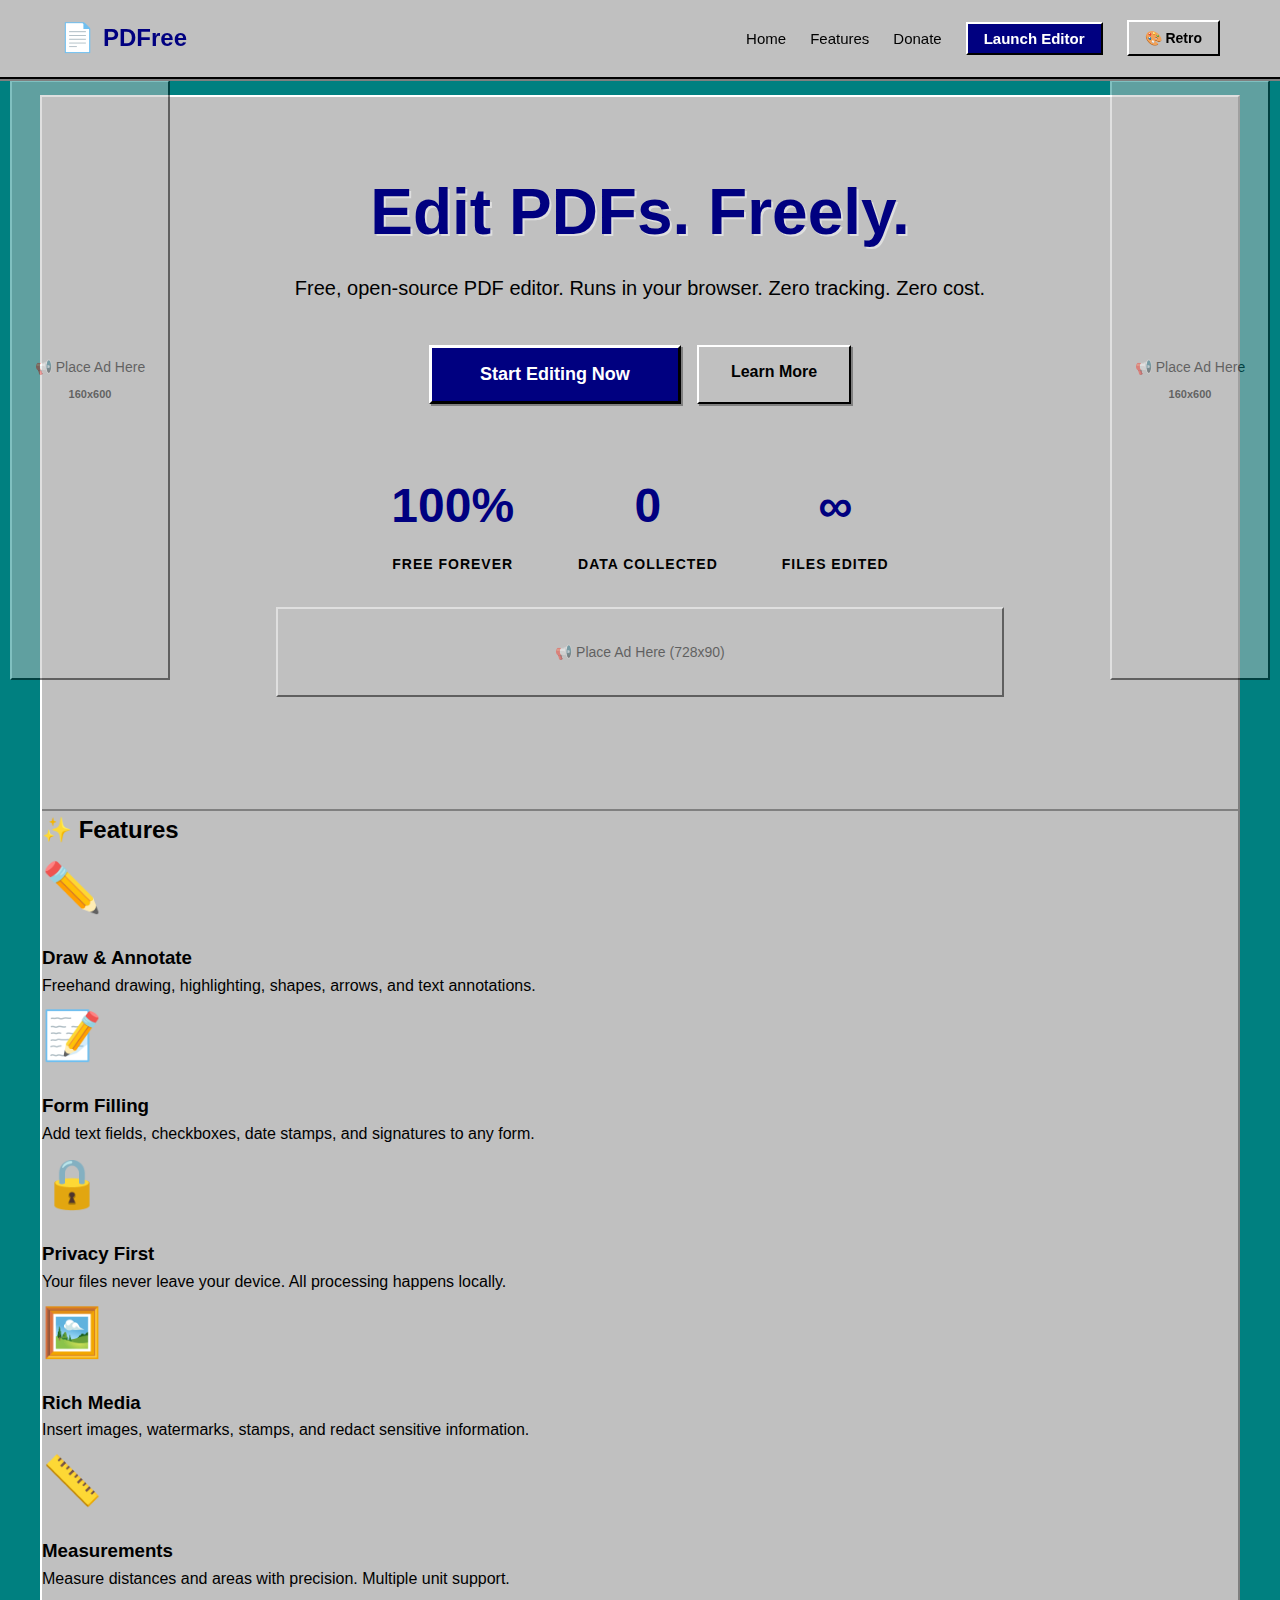
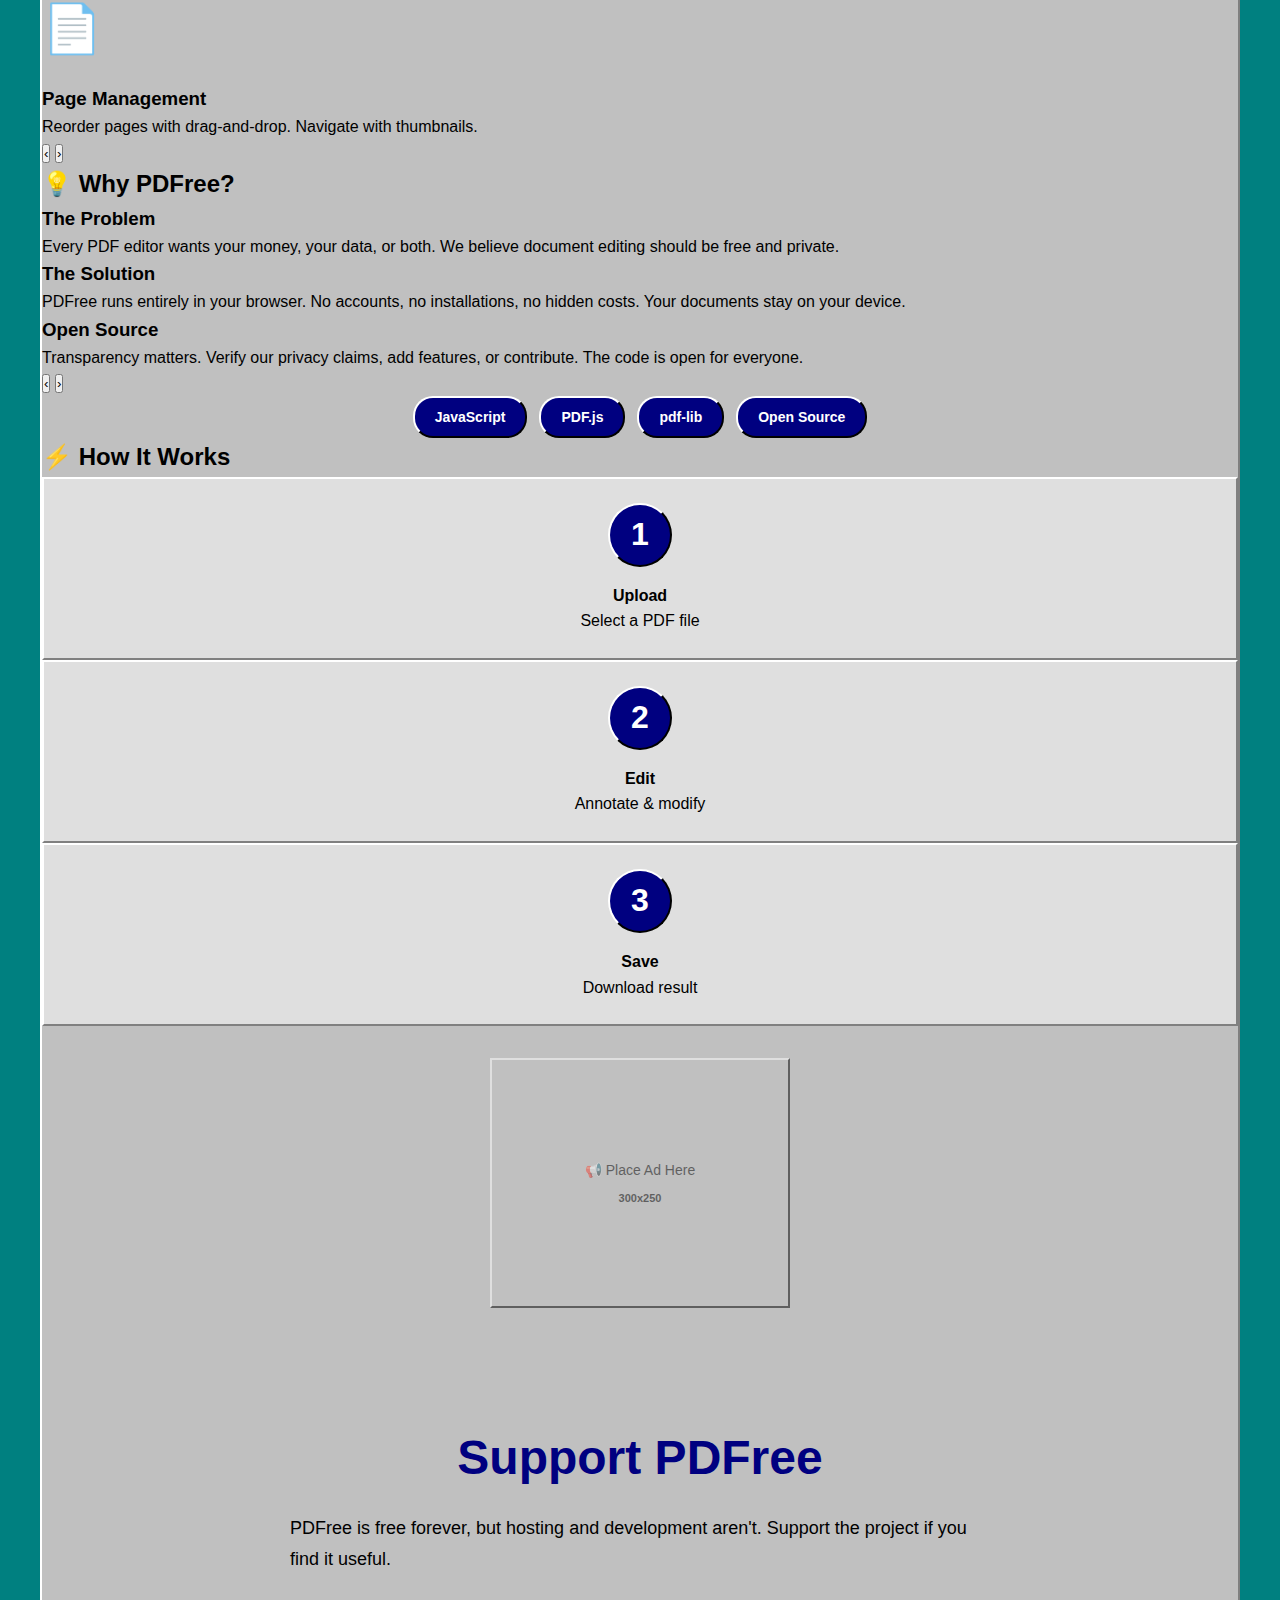
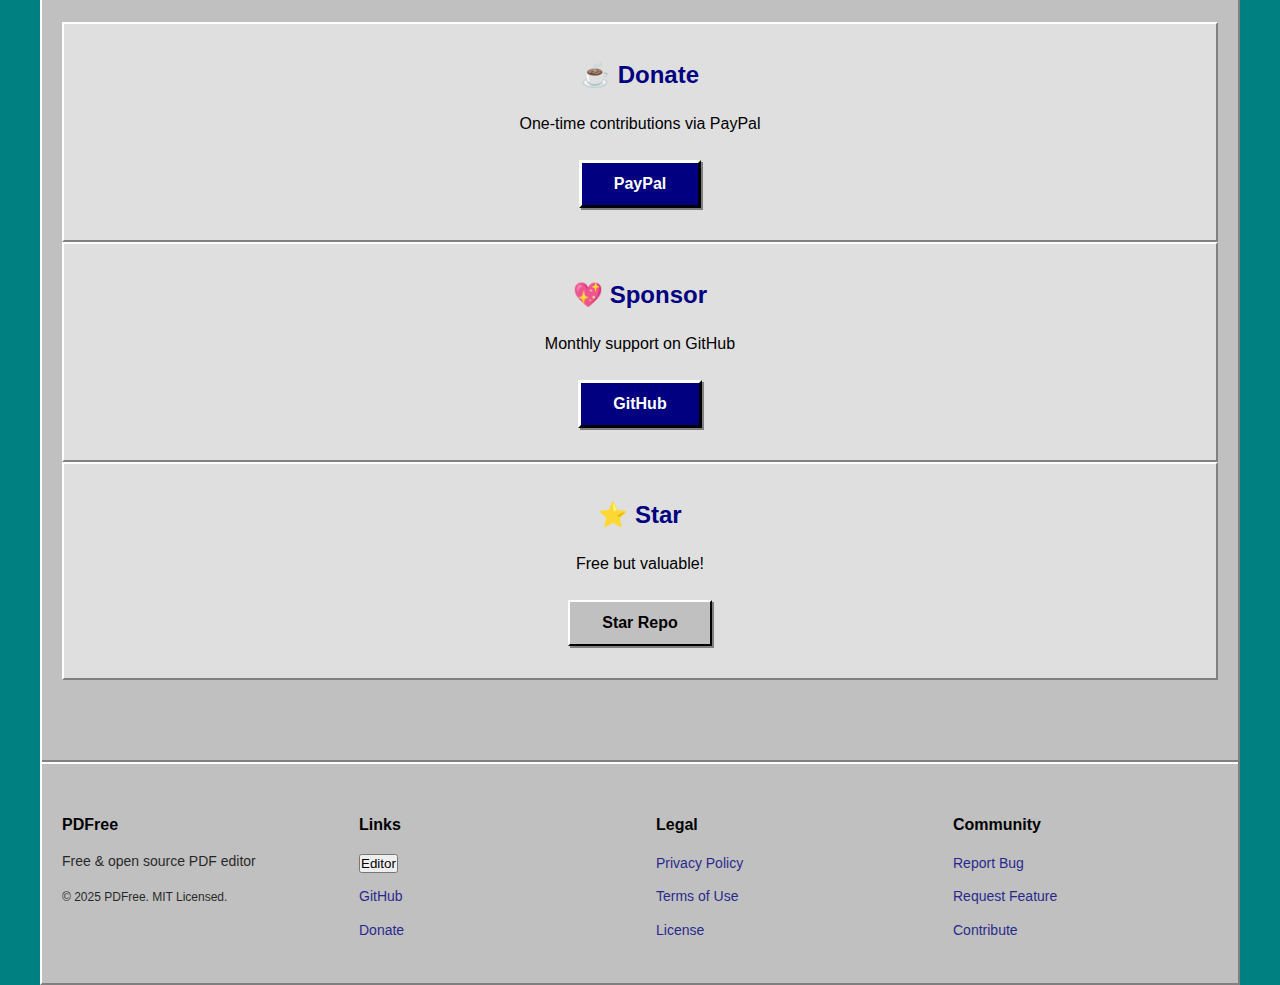
<file: index.html>
<!DOCTYPE html>
<html lang="en">

<head>
  <meta charset="utf-8" />
  <title>PDFree - Free Open Source PDF Editor</title>
  <meta name="viewport" content="width=device-width, initial-scale=1" />
  <link rel="stylesheet" href="src/styles/landing.css" />
  <link rel="stylesheet" href="src/styles/themes/retro95-landing.css" />
  <link rel="stylesheet" href="src/styles/themes/modern2030-landing.css" />
</head>

<body>
  <!-- Left Ad Banner -->
  <div class="ad-banner ad-left">
    <div class="ad-placeholder">
      <p>📢 Place Ad Here</p>
      <p class="ad-size">160x600</p>
    </div>
  </div>

  <!-- Right Ad Banner -->
  <div class="ad-banner ad-right">
    <div class="ad-placeholder">
      <p>📢 Place Ad Here</p>
      <p class="ad-size">160x600</p>
    </div>
  </div>

  <!-- Navigation Bar -->
  <nav class="navbar">
    <div class="nav-container">
      <div class="nav-brand">
        <span class="brand-icon">📄</span>
        <span class="brand-name">PDFree</span>
      </div>
      <ul class="nav-menu">
        <li><a href="#home" class="nav-link">Home</a></li>
        <li><a href="#features" class="nav-link">Features</a></li>
        <li><a href="#donate" class="nav-link">Donate</a></li>
        <li><button class="nav-link nav-cta launch-editor-btn">Launch Editor</button></li>
        <li><button id="themeBtn" class="theme-toggle">🎨 Retro</button></li>
      </ul>
    </div>
  </nav>

  <!-- Main Content -->
  <div class="main-content">
    <!-- Hero Section -->
    <section id="home" class="hero-section">
      <h1 class="hero-title">Edit PDFs. Freely.</h1>
      <p class="hero-subtitle">
        Free, open-source PDF editor. Runs in your browser. Zero tracking. Zero cost.
      </p>
      <div class="hero-actions">
        <button id="uploadBtn" class="btn btn-primary btn-large">Start Editing Now</button>
        <a href="#features" class="btn btn-secondary">Learn More</a>
      </div>
      <input type="file" id="pdfUpload" accept="application/pdf" style="display: none;" />

      <div class="hero-stats">
        <div class="stat-item">
          <span class="stat-number">100%</span>
          <span class="stat-label">Free Forever</span>
        </div>
        <div class="stat-item">
          <span class="stat-number">0</span>
          <span class="stat-label">Data Collected</span>
        </div>
        <div class="stat-item">
          <span class="stat-number">∞</span>
          <span class="stat-label">Files Edited</span>
        </div>
      </div>

      <!-- Horizontal Ad -->
      <div class="ad-horizontal">
        <div class="ad-placeholder">
          <p>📢 Place Ad Here (728x90)</p>
        </div>
      </div>
    </section>

    <!-- Combined Features & Info Section -->
    <section id="features" class="content-section">
      <div class="content-grid">
        <!-- Features Carousel -->
        <div class="content-card features-card">
          <h2 class="card-title">✨ Features</h2>
          <div class="carousel">
            <div class="carousel-track">
              <div class="carousel-item active">
                <div class="feature-icon">✏️</div>
                <h3>Draw & Annotate</h3>
                <p>Freehand drawing, highlighting, shapes, arrows, and text annotations.</p>
              </div>
              <div class="carousel-item">
                <div class="feature-icon">📝</div>
                <h3>Form Filling</h3>
                <p>Add text fields, checkboxes, date stamps, and signatures to any form.</p>
              </div>
              <div class="carousel-item">
                <div class="feature-icon">🔒</div>
                <h3>Privacy First</h3>
                <p>Your files never leave your device. All processing happens locally.</p>
              </div>
              <div class="carousel-item">
                <div class="feature-icon">🖼️</div>
                <h3>Rich Media</h3>
                <p>Insert images, watermarks, stamps, and redact sensitive information.</p>
              </div>
              <div class="carousel-item">
                <div class="feature-icon">📏</div>
                <h3>Measurements</h3>
                <p>Measure distances and areas with precision. Multiple unit support.</p>
              </div>
              <div class="carousel-item">
                <div class="feature-icon">📄</div>
                <h3>Page Management</h3>
                <p>Reorder pages with drag-and-drop. Navigate with thumbnails.</p>
              </div>
            </div>
            <div class="carousel-controls">
              <button class="carousel-btn prev">‹</button>
              <span class="carousel-dots"></span>
              <button class="carousel-btn next">›</button>
            </div>
          </div>
        </div>

        <!-- Mission Carousel -->
        <div class="content-card mission-card">
          <h2 class="card-title">💡 Why PDFree?</h2>
          <div class="carousel">
            <div class="carousel-track">
              <div class="carousel-item active">
                <h3>The Problem</h3>
                <p>Every PDF editor wants your money, your data, or both. We believe document editing should be free and private.</p>
              </div>
              <div class="carousel-item">
                <h3>The Solution</h3>
                <p>PDFree runs entirely in your browser. No accounts, no installations, no hidden costs. Your documents stay on your device.</p>
              </div>
              <div class="carousel-item">
                <h3>Open Source</h3>
                <p>Transparency matters. Verify our privacy claims, add features, or contribute. The code is open for everyone.</p>
              </div>
            </div>
            <div class="carousel-controls">
              <button class="carousel-btn prev">‹</button>
              <span class="carousel-dots"></span>
              <button class="carousel-btn next">›</button>
            </div>
          </div>
          <div class="tech-tags">
            <span class="tech-tag">JavaScript</span>
            <span class="tech-tag">PDF.js</span>
            <span class="tech-tag">pdf-lib</span>
            <span class="tech-tag">Open Source</span>
          </div>
        </div>

        <!-- How It Works -->
        <div class="content-card how-card">
          <h2 class="card-title">⚡ How It Works</h2>
          <div class="steps">
            <div class="step">
              <div class="step-number">1</div>
              <div class="step-text">
                <h4>Upload</h4>
                <p>Select a PDF file</p>
              </div>
            </div>
            <div class="step">
              <div class="step-number">2</div>
              <div class="step-text">
                <h4>Edit</h4>
                <p>Annotate & modify</p>
              </div>
            </div>
            <div class="step">
              <div class="step-number">3</div>
              <div class="step-text">
                <h4>Save</h4>
                <p>Download result</p>
              </div>
            </div>
          </div>
        </div>

        <!-- Square Ad -->
        <div class="ad-square">
          <div class="ad-placeholder">
            <p>📢 Place Ad Here</p>
            <p class="ad-size">300x250</p>
          </div>
        </div>
      </div>
    </section>

    <!-- Donate Section -->
    <section id="donate" class="donate-section">
      <h2 class="section-title">Support PDFree</h2>
      <p class="donate-text">
        PDFree is free forever, but hosting and development aren't. Support the project if you find it useful.
      </p>
      <div class="donate-grid">
        <div class="donate-card">
          <h3>☕ Donate</h3>
          <p>One-time contributions via PayPal</p>
          <button class="btn btn-primary">PayPal</button>
        </div>
        <div class="donate-card">
          <h3>💖 Sponsor</h3>
          <p>Monthly support on GitHub</p>
          <button class="btn btn-primary">GitHub</button>
        </div>
        <div class="donate-card">
          <h3>⭐ Star</h3>
          <p>Free but valuable!</p>
          <button class="btn btn-secondary">Star Repo</button>
        </div>
      </div>
    </section>

    <!-- Footer -->
    <footer class="footer">
      <div class="footer-content">
        <div class="footer-section">
          <h4>PDFree</h4>
          <p>Free & open source PDF editor</p>
          <p class="footer-copyright">© 2025 PDFree. MIT Licensed.</p>
        </div>
        <div class="footer-section">
          <h4>Links</h4>
          <ul>
            <li><button class="footer-link launch-editor-btn">Editor</button></li>
            <li><a href="https://github.com">GitHub</a></li>
            <li><a href="#donate">Donate</a></li>
          </ul>
        </div>
        <div class="footer-section">
          <h4>Legal</h4>
          <ul>
            <li><a href="#">Privacy Policy</a></li>
            <li><a href="#">Terms of Use</a></li>
            <li><a href="#">License</a></li>
          </ul>
        </div>
        <div class="footer-section">
          <h4>Community</h4>
          <ul>
            <li><a href="#">Report Bug</a></li>
            <li><a href="#">Request Feature</a></li>
            <li><a href="#">Contribute</a></li>
          </ul>
        </div>
      </div>
    </footer>
  </div>

  <script src="src/ui/ThemeSwitcher.js"></script>
  <script>
    // Initialize theme switcher
    const themes = ['retro95', 'modern2030'];
    let currentTheme = localStorage.getItem('pdfree-theme') || 'retro95';

    function updateThemeButton() {
      const btn = document.getElementById('themeBtn');
      btn.textContent = currentTheme === 'retro95' ? '🎨 Retro' : '🎨 Modern';
    }

    updateThemeButton();

    document.getElementById('themeBtn').addEventListener('click', () => {
      const currentIndex = themes.indexOf(currentTheme);
      currentTheme = themes[(currentIndex + 1) % themes.length];
      document.documentElement.setAttribute('data-theme', currentTheme);
      localStorage.setItem('pdfree-theme', currentTheme);
      updateThemeButton();
    });

    // PDF Upload functionality
    const pdfUpload = document.getElementById('pdfUpload');
    const uploadBtn = document.getElementById('uploadBtn');
    const launchBtns = document.querySelectorAll('.launch-editor-btn');

    async function handleFileUpload(file) {
      if (!file) return;
      const arrayBuffer = await file.arrayBuffer();
      const base64 = btoa(String.fromCharCode(...new Uint8Array(arrayBuffer)));
      sessionStorage.setItem('pdfData', base64);
      location.href = 'editor.html';
    }

    uploadBtn.addEventListener('click', () => pdfUpload.click());
    launchBtns.forEach(btn => btn.addEventListener('click', () => pdfUpload.click()));
    pdfUpload.addEventListener('change', async (e) => {
      if (e.target.files[0]) await handleFileUpload(e.target.files[0]);
    });

    // Carousel functionality
    document.querySelectorAll('.carousel').forEach(carousel => {
      const track = carousel.querySelector('.carousel-track');
      const items = track.querySelectorAll('.carousel-item');
      const prevBtn = carousel.querySelector('.prev');
      const nextBtn = carousel.querySelector('.next');
      const dotsContainer = carousel.querySelector('.carousel-dots');

      let currentIndex = 0;

      // Create dots
      items.forEach((_, i) => {
        const dot = document.createElement('span');
        dot.className = 'dot' + (i === 0 ? ' active' : '');
        dot.addEventListener('click', () => goToSlide(i));
        dotsContainer.appendChild(dot);
      });

      const dots = dotsContainer.querySelectorAll('.dot');

      function goToSlide(index) {
        items[currentIndex].classList.remove('active');
        dots[currentIndex].classList.remove('active');
        currentIndex = index;
        items[currentIndex].classList.add('active');
        dots[currentIndex].classList.add('active');
      }

      prevBtn.addEventListener('click', () => {
        goToSlide((currentIndex - 1 + items.length) % items.length);
      });

      nextBtn.addEventListener('click', () => {
        goToSlide((currentIndex + 1) % items.length);
      });

      // Auto-advance every 5 seconds
      setInterval(() => {
        goToSlide((currentIndex + 1) % items.length);
      }, 5000);
    });

    // Smooth scroll
    document.querySelectorAll('a[href^="#"]').forEach(anchor => {
      anchor.addEventListener('click', function (e) {
        const href = this.getAttribute('href');
        if (href !== '#') {
          e.preventDefault();
          const target = document.querySelector(href);
          if (target) target.scrollIntoView({ behavior: 'smooth', block: 'start' });
        }
      });
    });
  </script>
</body>

</html>
</file>
<file: src/styles/landing.css>
/* Base Landing Page Styles */
* {
  box-sizing: border-box;
  margin: 0;
  padding: 0;
}

body {
  font-family: 'Segoe UI', Tahoma, Geneva, Verdana, sans-serif;
  line-height: 1.6;
  overflow-x: hidden;
}

/* Ad Banners */
.ad-banner {
  position: fixed;
  top: 80px;
  width: 160px;
  height: 600px;
  z-index: 100;
  display: flex;
  align-items: center;
  justify-content: center;
}

.ad-left {
  left: 10px;
}

.ad-right {
  right: 10px;
}

.ad-placeholder {
  width: 100%;
  height: 100%;
  display: flex;
  flex-direction: column;
  align-items: center;
  justify-content: center;
  text-align: center;
  font-size: 14px;
  opacity: 0.5;
}

.ad-placeholder p {
  margin: 4px 0;
}

.ad-size {
  font-size: 11px;
  font-weight: bold;
}

.ad-horizontal {
  max-width: 728px;
  height: 90px;
  margin: 32px auto;
}

.ad-square {
  width: 300px;
  height: 250px;
  margin: 32px auto;
}

/* Main Content Container */
.main-content {
  max-width: 1200px;
  margin: 0 auto;
  padding: 0 20px;
}

/* Navbar */
.navbar {
  position: sticky;
  top: 0;
  z-index: 1000;
  padding: 16px 0;
}

.nav-container {
  max-width: 1200px;
  margin: 0 auto;
  padding: 0 20px;
  display: flex;
  justify-content: space-between;
  align-items: center;
}

.nav-brand {
  display: flex;
  align-items: center;
  gap: 8px;
  font-size: 24px;
  font-weight: bold;
}

.brand-icon {
  font-size: 28px;
}

.nav-menu {
  display: flex;
  list-style: none;
  align-items: center;
  gap: 24px;
}

.nav-link {
  text-decoration: none;
  font-weight: 500;
  font-size: 15px;
  transition: opacity 0.2s;
}

.nav-link:hover {
  opacity: 0.7;
}

button.nav-link {
  background: none;
  border: none;
  cursor: pointer;
  font-family: inherit;
}

.theme-toggle {
  padding: 8px 16px;
  font-size: 14px;
  cursor: pointer;
  font-weight: 600;
  border: none;
}

/* Hero Section */
.hero-section {
  padding: 80px 20px;
  text-align: center;
}

.hero-title {
  font-size: 64px;
  font-weight: 900;
  margin-bottom: 24px;
  line-height: 1.1;
}

.hero-subtitle {
  font-size: 20px;
  max-width: 700px;
  margin: 0 auto 40px;
  line-height: 1.7;
}

.hero-actions {
  display: flex;
  gap: 16px;
  justify-content: center;
  margin-bottom: 64px;
}

.hero-stats {
  display: flex;
  gap: 64px;
  justify-content: center;
  margin-top: 64px;
}

.stat-item {
  display: flex;
  flex-direction: column;
  align-items: center;
  gap: 8px;
}

.stat-number {
  font-size: 48px;
  font-weight: 900;
}

.stat-label {
  font-size: 14px;
  text-transform: uppercase;
  letter-spacing: 1px;
  font-weight: 600;
}

/* Buttons */
.btn {
  display: inline-block;
  padding: 12px 32px;
  text-decoration: none;
  font-weight: 600;
  font-size: 16px;
  cursor: pointer;
  transition: all 0.2s;
  border: none;
  font-family: inherit;
}

.btn-large {
  padding: 16px 48px;
  font-size: 18px;
}

/* Features Section */
.features-section {
  padding: 80px 20px;
}

.section-title {
  font-size: 48px;
  font-weight: 800;
  text-align: center;
  margin-bottom: 16px;
}

.section-subtitle {
  font-size: 20px;
  text-align: center;
  margin-bottom: 64px;
  opacity: 0.8;
}

.features-grid {
  display: grid;
  grid-template-columns: repeat(auto-fit, minmax(280px, 1fr));
  gap: 32px;
}

.feature-card {
  padding: 32px;
  text-align: center;
}

.feature-icon {
  font-size: 48px;
  margin-bottom: 16px;
}

.feature-title {
  font-size: 24px;
  font-weight: 700;
  margin-bottom: 12px;
}

.feature-description {
  font-size: 16px;
  line-height: 1.6;
  opacity: 0.9;
}

/* About Section */
.about-section {
  padding: 80px 20px;
}

.about-content {
  max-width: 800px;
  margin: 0 auto;
}

.mission-text p {
  font-size: 18px;
  line-height: 1.8;
  margin-bottom: 20px;
}

.tech-stack {
  margin-top: 48px;
  text-align: center;
}

.tech-stack h3 {
  font-size: 20px;
  margin-bottom: 16px;
  font-weight: 600;
}

.tech-tags {
  display: flex;
  flex-wrap: wrap;
  gap: 12px;
  justify-content: center;
}

.tech-tag {
  padding: 8px 20px;
  font-size: 14px;
  font-weight: 600;
  border-radius: 20px;
}

/* How It Works */
.how-section {
  padding: 80px 20px;
}

.steps-container {
  display: flex;
  align-items: center;
  justify-content: center;
  gap: 32px;
  max-width: 1000px;
  margin: 48px auto 0;
  flex-wrap: wrap;
}

.step {
  flex: 1;
  min-width: 220px;
  text-align: center;
  padding: 24px;
}

.step-number {
  width: 64px;
  height: 64px;
  margin: 0 auto 16px;
  display: flex;
  align-items: center;
  justify-content: center;
  font-size: 32px;
  font-weight: 900;
  border-radius: 50%;
}

.step-title {
  font-size: 20px;
  font-weight: 700;
  margin-bottom: 8px;
}

.step-description {
  font-size: 15px;
  opacity: 0.9;
}

.step-arrow {
  font-size: 32px;
  opacity: 0.3;
}

/* Donate Section */
.donate-section {
  padding: 80px 20px;
}

.donate-content {
  max-width: 1000px;
  margin: 0 auto;
  text-align: center;
}

.donate-text {
  font-size: 18px;
  max-width: 700px;
  margin: 0 auto 48px;
  line-height: 1.7;
}

.donate-options {
  display: grid;
  grid-template-columns: repeat(auto-fit, minmax(280px, 1fr));
  gap: 32px;
  margin-bottom: 48px;
}

.donate-card {
  padding: 32px;
  text-align: center;
}

.donate-card h3 {
  font-size: 24px;
  margin-bottom: 16px;
}

.donate-card p {
  margin-bottom: 24px;
  line-height: 1.6;
}

.donate-footer {
  font-size: 16px;
  font-style: italic;
  opacity: 0.8;
}

/* CTA Section */
.cta-section {
  padding: 100px 20px;
  text-align: center;
}

.cta-title {
  font-size: 48px;
  font-weight: 800;
  margin-bottom: 16px;
}

.cta-text {
  font-size: 20px;
  margin-bottom: 40px;
  opacity: 0.9;
}

/* Footer */
.footer {
  padding: 48px 20px 32px;
  border-top: 1px solid;
}

.footer-content {
  max-width: 1200px;
  margin: 0 auto;
  display: grid;
  grid-template-columns: repeat(auto-fit, minmax(200px, 1fr));
  gap: 32px;
}

.footer-section h4 {
  font-size: 16px;
  font-weight: 700;
  margin-bottom: 12px;
}

.footer-section ul {
  list-style: none;
}

.footer-section li {
  margin-bottom: 8px;
}

.footer-section a {
  text-decoration: none;
  font-size: 14px;
  opacity: 0.8;
}

.footer-section a:hover {
  opacity: 1;
}

.footer-section p {
  font-size: 14px;
  opacity: 0.8;
  margin-bottom: 8px;
}

.footer-copyright {
  font-size: 12px !important;
  margin-top: 16px;
}

/* Responsive */
@media (max-width: 768px) {
  .ad-banner {
    display: none;
  }

  .hero-title {
    font-size: 42px;
  }

  .hero-subtitle {
    font-size: 18px;
  }

  .hero-stats {
    flex-direction: column;
    gap: 32px;
  }

  .nav-menu {
    flex-wrap: wrap;
    gap: 12px;
  }

  .step-arrow {
    display: none;
  }
}
</file>
<file: src/styles/themes/retro95-landing.css>
/* Retro 95 Theme - Landing Page */
[data-theme="retro95"] body {
  background: #008080;
  font-family: 'MS Sans Serif', 'Microsoft Sans Serif', sans-serif;
  color: #000000;
}

/* Ad Placeholders */
[data-theme="retro95"] .ad-placeholder {
  background: #C0C0C0;
  border: 2px solid;
  border-color: #FFFFFF #000000 #000000 #FFFFFF;
  color: #000000;
}

/* Navbar */
[data-theme="retro95"] .navbar {
  background: #C0C0C0;
  border-bottom: 2px solid;
  border-color: #FFFFFF #C0C0C0 #000000 #C0C0C0;
  box-shadow: 0 2px 0 #808080;
}

[data-theme="retro95"] .nav-brand {
  color: #000080;
}

[data-theme="retro95"] .nav-link {
  color: #000000;
}

[data-theme="retro95"] .nav-cta {
  background: #000080;
  color: #FFFFFF;
  padding: 6px 16px;
  border: 2px solid;
  border-color: #FFFFFF #000000 #000000 #FFFFFF;
  font-weight: bold;
}

[data-theme="retro95"] .nav-cta:hover {
  background: #000066;
  opacity: 1;
}

[data-theme="retro95"] .theme-toggle {
  background: #C0C0C0;
  border: 2px solid;
  border-color: #FFFFFF #000000 #000000 #FFFFFF;
  color: #000000;
}

[data-theme="retro95"] .theme-toggle:active {
  border-color: #000000 #FFFFFF #FFFFFF #000000;
}

/* Main Content */
[data-theme="retro95"] .main-content {
  background: #C0C0C0;
  border: 2px solid;
  border-color: #FFFFFF #808080 #808080 #FFFFFF;
  margin-top: 16px;
  padding: 0;
}

/* Hero Section */
[data-theme="retro95"] .hero-section {
  background: #C0C0C0;
  border-bottom: 2px solid #808080;
}

[data-theme="retro95"] .hero-title {
  color: #000080;
  text-shadow: 2px 2px 0 #DFDFDF;
}

[data-theme="retro95"] .hero-subtitle {
  color: #000000;
}

[data-theme="retro95"] .stat-number {
  color: #000080;
}

[data-theme="retro95"] .stat-label {
  color: #000000;
}

/* Buttons */
[data-theme="retro95"] .btn-primary {
  background: #000080;
  color: #FFFFFF;
  border: 3px solid;
  border-color: #FFFFFF #000000 #000000 #FFFFFF;
  box-shadow: 2px 2px 0 #808080;
}

[data-theme="retro95"] .btn-primary:hover {
  background: #000066;
  transform: translateY(-1px);
  box-shadow: 3px 3px 0 #808080;
}

[data-theme="retro95"] .btn-primary:active {
  border-color: #000000 #FFFFFF #FFFFFF #000000;
  transform: translateY(1px);
  box-shadow: 1px 1px 0 #808080;
}

[data-theme="retro95"] .btn-secondary {
  background: #C0C0C0;
  color: #000000;
  border: 2px solid;
  border-color: #FFFFFF #000000 #000000 #FFFFFF;
  box-shadow: 2px 2px 0 #808080;
}

[data-theme="retro95"] .btn-secondary:hover {
  background: #DFDFDF;
  transform: translateY(-1px);
  box-shadow: 3px 3px 0 #808080;
}

[data-theme="retro95"] .btn-secondary:active {
  border-color: #000000 #FFFFFF #FFFFFF #000000;
  transform: translateY(1px);
  box-shadow: 1px 1px 0 #808080;
}

/* Features Section */
[data-theme="retro95"] .features-section {
  background: #C0C0C0;
  border-bottom: 2px solid #808080;
}

[data-theme="retro95"] .section-title {
  color: #000080;
}

[data-theme="retro95"] .section-subtitle {
  color: #000000;
}

[data-theme="retro95"] .feature-card {
  background: #DFDFDF;
  border: 2px solid;
  border-color: #FFFFFF #808080 #808080 #FFFFFF;
  box-shadow: inset 1px 1px 0 #FFFFFF, inset -1px -1px 0 #808080;
}

[data-theme="retro95"] .feature-title {
  color: #000080;
}

[data-theme="retro95"] .feature-description {
  color: #000000;
}

/* About Section */
[data-theme="retro95"] .about-section {
  background: #C0C0C0;
  border-bottom: 2px solid #808080;
}

[data-theme="retro95"] .mission-text {
  color: #000000;
}

[data-theme="retro95"] .tech-tag {
  background: #000080;
  color: #FFFFFF;
  border: 2px solid;
  border-color: #FFFFFF #000000 #000000 #FFFFFF;
}

/* How Section */
[data-theme="retro95"] .how-section {
  background: #C0C0C0;
  border-bottom: 2px solid #808080;
}

[data-theme="retro95"] .step {
  background: #DFDFDF;
  border: 2px solid;
  border-color: #FFFFFF #808080 #808080 #FFFFFF;
}

[data-theme="retro95"] .step-number {
  background: #000080;
  color: #FFFFFF;
  border: 2px solid;
  border-color: #FFFFFF #000000 #000000 #FFFFFF;
}

[data-theme="retro95"] .step-title {
  color: #000080;
}

[data-theme="retro95"] .step-description {
  color: #000000;
}

[data-theme="retro95"] .step-arrow {
  color: #808080;
}

/* Donate Section */
[data-theme="retro95"] .donate-section {
  background: #C0C0C0;
  border-bottom: 2px solid #808080;
}

[data-theme="retro95"] .donate-text {
  color: #000000;
}

[data-theme="retro95"] .donate-card {
  background: #DFDFDF;
  border: 2px solid;
  border-color: #FFFFFF #808080 #808080 #FFFFFF;
}

[data-theme="retro95"] .donate-card h3 {
  color: #000080;
}

[data-theme="retro95"] .donate-card p {
  color: #000000;
}

[data-theme="retro95"] .donate-footer {
  color: #000000;
}

/* CTA Section */
[data-theme="retro95"] .cta-section {
  background: #008080;
}

[data-theme="retro95"] .cta-title {
  color: #FFFFFF;
  text-shadow: 2px 2px 0 #006666;
}

[data-theme="retro95"] .cta-text {
  color: #FFFFFF;
}

/* Footer */
[data-theme="retro95"] .footer {
  background: #C0C0C0;
  border-top: 2px solid #FFFFFF;
  color: #000000;
}

[data-theme="retro95"] .footer-section a {
  color: #000080;
}

[data-theme="retro95"] .footer-section a:hover {
  color: #000066;
}
</file>
<file: src/styles/themes/modern2030-landing.css>
/* Modern 2030 Theme - Landing Page */
[data-theme="modern2030"] body {
  background: linear-gradient(135deg, #f5f7fa 0%, #e8eef5 100%);
  font-family: 'Segoe UI Variable', 'Segoe UI', -apple-system, BlinkMacSystemFont, system-ui, sans-serif;
  color: #1a1a1a;
}

/* Ad Placeholders */
[data-theme="modern2030"] .ad-placeholder {
  background: rgba(255, 255, 255, 0.7);
  backdrop-filter: blur(10px);
  border: 1px solid rgba(0, 0, 0, 0.08);
  border-radius: 10px;
  color: #6b6b6b;
}

/* Navbar */
[data-theme="modern2030"] .navbar {
  background: rgba(255, 255, 255, 0.9);
  backdrop-filter: blur(20px) saturate(180%);
  border-bottom: 1px solid rgba(0, 0, 0, 0.08);
  box-shadow: 0 2px 8px rgba(0, 0, 0, 0.08);
}

[data-theme="modern2030"] .nav-brand {
  color: #0078D4;
}

[data-theme="modern2030"] .nav-link {
  color: #1a1a1a;
}

[data-theme="modern2030"] .nav-cta {
  background: #0078D4;
  color: #FFFFFF;
  padding: 8px 20px;
  border-radius: 6px;
  font-weight: 600;
  box-shadow: 0 4px 20px rgba(0, 120, 212, 0.25);
}

[data-theme="modern2030"] .nav-cta:hover {
  background: #106EBE;
  opacity: 1;
  transform: translateY(-1px);
  box-shadow: 0 6px 24px rgba(0, 120, 212, 0.35);
}

[data-theme="modern2030"] .theme-toggle {
  background: rgba(255, 255, 255, 0.8);
  border: 1px solid rgba(0, 0, 0, 0.08);
  border-radius: 6px;
  color: #1a1a1a;
  box-shadow: 0 2px 8px rgba(0, 0, 0, 0.08);
}

[data-theme="modern2030"] .theme-toggle:hover {
  background: rgba(255, 255, 255, 1);
  transform: translateY(-1px);
  box-shadow: 0 4px 12px rgba(0, 0, 0, 0.12);
}

/* Main Content */
[data-theme="modern2030"] .main-content {
  background: transparent;
}

/* Hero Section */
[data-theme="modern2030"] .hero-section {
  background: transparent;
}

[data-theme="modern2030"] .hero-title {
  color: #0078D4;
  background: linear-gradient(135deg, #0078D4 0%, #4da3ff 100%);
  -webkit-background-clip: text;
  -webkit-text-fill-color: transparent;
  background-clip: text;
}

[data-theme="modern2030"] .hero-subtitle {
  color: #1a1a1a;
}

[data-theme="modern2030"] .stat-number {
  color: #0078D4;
}

[data-theme="modern2030"] .stat-label {
  color: #6b6b6b;
}

/* Buttons */
[data-theme="modern2030"] .btn-primary {
  background: #0078D4;
  color: #FFFFFF;
  border-radius: 10px;
  border: none;
  box-shadow: 0 4px 20px rgba(0, 120, 212, 0.25);
  font-weight: 600;
}

[data-theme="modern2030"] .btn-primary:hover {
  background: #106EBE;
  transform: translateY(-2px);
  box-shadow: 0 8px 32px rgba(0, 120, 212, 0.35);
}

[data-theme="modern2030"] .btn-primary:active {
  transform: translateY(0);
  box-shadow: 0 2px 12px rgba(0, 120, 212, 0.25);
}

[data-theme="modern2030"] .btn-secondary {
  background: rgba(255, 255, 255, 0.9);
  backdrop-filter: blur(10px);
  color: #0078D4;
  border-radius: 10px;
  border: 1px solid rgba(0, 120, 212, 0.3);
  box-shadow: 0 2px 8px rgba(0, 0, 0, 0.08);
  font-weight: 600;
}

[data-theme="modern2030"] .btn-secondary:hover {
  background: rgba(255, 255, 255, 1);
  border-color: #0078D4;
  transform: translateY(-2px);
  box-shadow: 0 4px 16px rgba(0, 0, 0, 0.12);
}

[data-theme="modern2030"] .btn-secondary:active {
  transform: translateY(0);
  box-shadow: 0 2px 8px rgba(0, 0, 0, 0.08);
}

/* Features Section */
[data-theme="modern2030"] .features-section {
  background: transparent;
}

[data-theme="modern2030"] .section-title {
  color: #1a1a1a;
}

[data-theme="modern2030"] .section-subtitle {
  color: #6b6b6b;
}

[data-theme="modern2030"] .feature-card {
  background: rgba(255, 255, 255, 0.7);
  backdrop-filter: blur(10px) saturate(180%);
  border: 1px solid rgba(0, 0, 0, 0.08);
  border-radius: 14px;
  box-shadow: 0 4px 16px rgba(0, 0, 0, 0.08);
  transition: all 0.3s cubic-bezier(0.4, 0, 0.2, 1);
}

[data-theme="modern2030"] .feature-card:hover {
  transform: translateY(-4px);
  box-shadow: 0 8px 32px rgba(0, 0, 0, 0.12);
  border-color: rgba(0, 120, 212, 0.3);
}

[data-theme="modern2030"] .feature-title {
  color: #0078D4;
}

[data-theme="modern2030"] .feature-description {
  color: #1a1a1a;
}

/* About Section */
[data-theme="modern2030"] .about-section {
  background: transparent;
}

[data-theme="modern2030"] .mission-text {
  color: #1a1a1a;
}

[data-theme="modern2030"] .tech-tag {
  background: rgba(0, 120, 212, 0.1);
  color: #0078D4;
  border: 1px solid rgba(0, 120, 212, 0.2);
  font-weight: 600;
  transition: all 0.2s;
}

[data-theme="modern2030"] .tech-tag:hover {
  background: #0078D4;
  color: #FFFFFF;
  box-shadow: 0 4px 12px rgba(0, 120, 212, 0.25);
}

/* How Section */
[data-theme="modern2030"] .how-section {
  background: transparent;
}

[data-theme="modern2030"] .step {
  background: rgba(255, 255, 255, 0.7);
  backdrop-filter: blur(10px) saturate(180%);
  border: 1px solid rgba(0, 0, 0, 0.08);
  border-radius: 14px;
  box-shadow: 0 4px 16px rgba(0, 0, 0, 0.08);
  transition: all 0.3s cubic-bezier(0.4, 0, 0.2, 1);
}

[data-theme="modern2030"] .step:hover {
  transform: translateY(-4px);
  box-shadow: 0 8px 32px rgba(0, 0, 0, 0.12);
}

[data-theme="modern2030"] .step-number {
  background: linear-gradient(135deg, #0078D4 0%, #4da3ff 100%);
  color: #FFFFFF;
  box-shadow: 0 4px 20px rgba(0, 120, 212, 0.25);
  border: none;
}

[data-theme="modern2030"] .step-title {
  color: #0078D4;
}

[data-theme="modern2030"] .step-description {
  color: #1a1a1a;
}

[data-theme="modern2030"] .step-arrow {
  color: #0078D4;
}

/* Donate Section */
[data-theme="modern2030"] .donate-section {
  background: transparent;
}

[data-theme="modern2030"] .donate-text {
  color: #1a1a1a;
}

[data-theme="modern2030"] .donate-card {
  background: rgba(255, 255, 255, 0.7);
  backdrop-filter: blur(10px) saturate(180%);
  border: 1px solid rgba(0, 0, 0, 0.08);
  border-radius: 14px;
  box-shadow: 0 4px 16px rgba(0, 0, 0, 0.08);
  transition: all 0.3s cubic-bezier(0.4, 0, 0.2, 1);
}

[data-theme="modern2030"] .donate-card:hover {
  transform: translateY(-4px);
  box-shadow: 0 8px 32px rgba(0, 0, 0, 0.12);
  border-color: rgba(0, 120, 212, 0.3);
}

[data-theme="modern2030"] .donate-card h3 {
  color: #0078D4;
}

[data-theme="modern2030"] .donate-card p {
  color: #1a1a1a;
}

[data-theme="modern2030"] .donate-footer {
  color: #6b6b6b;
}

/* CTA Section */
[data-theme="modern2030"] .cta-section {
  background: linear-gradient(135deg, rgba(0, 120, 212, 0.05) 0%, rgba(77, 163, 255, 0.05) 100%);
  border-radius: 20px;
  border: 1px solid rgba(0, 120, 212, 0.1);
}

[data-theme="modern2030"] .cta-title {
  color: #0078D4;
}

[data-theme="modern2030"] .cta-text {
  color: #1a1a1a;
}

/* Footer */
[data-theme="modern2030"] .footer {
  background: rgba(255, 255, 255, 0.5);
  backdrop-filter: blur(10px);
  border-top: 1px solid rgba(0, 0, 0, 0.08);
  color: #1a1a1a;
}

[data-theme="modern2030"] .footer-section a {
  color: #0078D4;
}

[data-theme="modern2030"] .footer-section a:hover {
  color: #106EBE;
}

/* Scrollbar */
[data-theme="modern2030"] ::-webkit-scrollbar {
  width: 12px;
}

[data-theme="modern2030"] ::-webkit-scrollbar-track {
  background: transparent;
}

[data-theme="modern2030"] ::-webkit-scrollbar-thumb {
  background: rgba(0, 120, 212, 0.3);
  border-radius: 6px;
}

[data-theme="modern2030"] ::-webkit-scrollbar-thumb:hover {
  background: rgba(0, 120, 212, 0.5);
}
</file>
